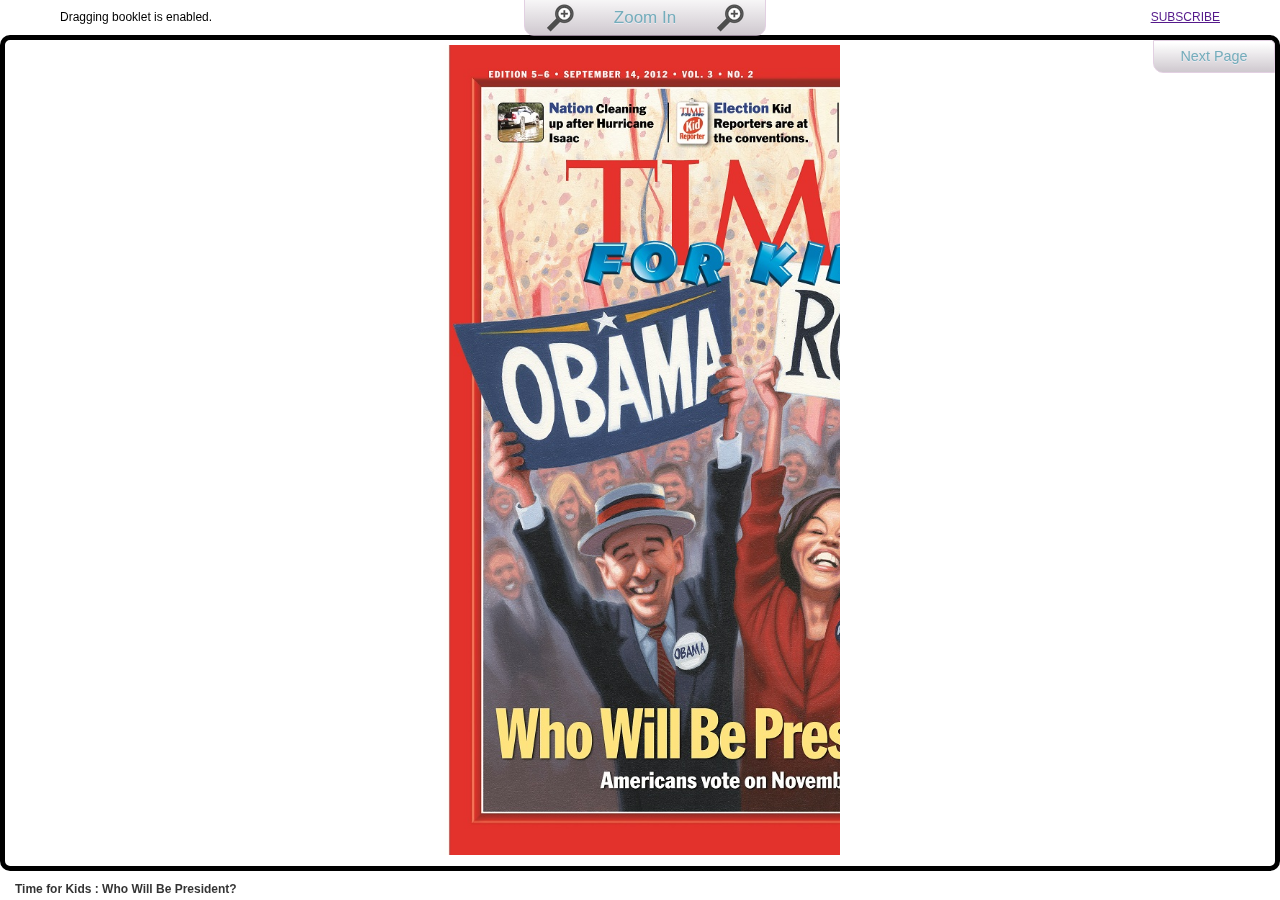
<file: v1/brands/default/issue/index.html>
<!DOCTYPE html>
<html lang="en">
<head>
	<title>Reader</title>
    <meta http-equiv="X-UA-Compatible" content="IE=7,9">
    <meta charset="utf-8" />

    <!--[if lt IE 9]>
    	<script src="../../../js/html5.js"></script>
    	<script type="text/javascript">
	        window.lowIE = true;
	    </script>
	    <link href="../../../css/oldIE.css" type="text/css" rel="stylesheet" />
	<![endif]-->

    <!-- required files for booklet -->
    <script src="../../../js/jquery/jquery-1.9.1.min.js" type="text/javascript"></script>
    <script src="../../../js/jqueryui/jquery-ui-1.10.1.custom.min.js" type="text/javascript"></script>  
    <script src="../../../js/jquery/jquery.easing.1.3.js" type="text/javascript"></script>
    <!--<script src="../../../js/jquery/jquery.transit.min.js" type="text/javascript"></script>-->
    <script src="../../../js/jquery/booklet/jquery.booklet.latest.js" type="text/javascript"></script>
    
    <script type="text/javascript">
    	// File used for viewer config
    	var filename = 'config.json';
    </script>
    
    <!-- This file must be called after setting the filename variable -->
    <script src="../../../js/custom.js" type="text/javascript"></script>
    
    <link href="../../../js/jquery/booklet/jquery.booklet.latest.css" type="text/css" rel="stylesheet" />
    <link href="styles.css" type="text/css" rel="stylesheet" />
    
    <!--[if IE]>
    	<link href="../../../css/ie.css" type="text/css" rel="stylesheet" />
	<![endif]-->
    
</head>
<body>
	<div id="book_container">
		<header></header>
		<section>
			<div id="mybook" class="ui-widget-content"></div>
		</section>
		<footer>
			<h2 id="brand"></h2>
		</footer>
	</div>
	
</body>
</html>
</file>
<file: v1/css/oldIE.css>
#zoomIn, #zoomOut {
    height: 29px !important;
}
</file>
<file: v1/brands/default/issue/styles.css>
* {
    padding: 0;
    margin: 0;
}

body {
    background:#fff;
    font:normal 12px/1.2 arial, verdana, sans-serif;
	margin-left: 0px;
	margin-right: 0px;
	overflow: hidden;
	width: auto;
	height: auto;
	/*min-width: 800px;
	min-height: 564px;*/
}

#book_container {
    position: relative;
    display: block;
    overflow: hidden;
    min-width: auto;
    min-height: auto;
    margin-top: 35px;
    border: 5px solid #000;
    max-height: 50%;
    -moz-border-radius:10px;
    -webkit-border-radius:10px;
    border-radius:10px;
}
      
header {}

/* Tab Controls */
header .b-controls   {
    height: 0px;
}

header .b-tab        {
    background:#000;
    height:auto;
    width:100px;
    padding:10px 0 0;
    text-align:center;
    color:#ccc;
    position: fixed;
    font-size:11px;
    -webkit-transform-style: preserve-3d!important;
    top: 40px!important;
    z-index: 100000000;
}

header .b-tab-prev   {
    left:5px!important;
    -moz-border-top-left-radius:5px;
    -webkit-border-top-left-radius:5px;
    border-top-left-radius:5px;
    -moz-border-bottom-right-radius:10px;
    -webkit-border-bottom-right-radius:10px;
    border-bottom-right-radius:10px;
}

header .b-tab-next   {
    right:5px!important;
    -moz-border-top-right-radius:5px;
    -webkit-border-top-right-radius:5px;
    border-top-right-radius:5px;
    -moz-border-bottom-left-radius:10px;
    -webkit-border-bottom-left-radius:10px;
    border-bottom-left-radius:10px;
}

header .b-tab:hover  {
    background:#aaa;
    color:#000;
}

header .b-tab        {
    background:-webkit-gradient(linear, left top, left bottom, color-stop(0.05, #ffffff), color-stop(1, #bab1ba));
    background:-moz-linear-gradient(top, #ffffff 5%, #bab1ba 100%);
    background:-webkit-linear-gradient(top, #ffffff 5%, #bab1ba 100%);
    background:-o-linear-gradient(top, #ffffff 5%, #bab1ba 100%);
    background:-ms-linear-gradient(top, #ffffff 5%, #bab1ba 100%);
    background:linear-gradient(to bottom, #ffffff 5%, #bab1ba 100%);
    filter:progid:DXImageTransform.Microsoft.gradient(startColorstr='#ffffff', endColorstr='#bab1ba',GradientType=0);
    background-color:#ffffff;
    border:1px solid #d6bcd6;
    display:inline-block;
    color:#3a8a9e;
    font-family:arial;
    font-size:1.2em;
    font-weight:normal;
    padding:7px 10px;
    text-decoration:none;
    opacity: .7;
    
    text-shadow:0px 1px 0px #e1e2ed;
}

header .b-tab-prev   {
    left:0;
}

header .b-tab-next   {
    right:0;
}

header .b-tab:hover  {
    background:-webkit-gradient(linear, left top, left bottom, color-stop(0.05, #bab1ba), color-stop(1, #ffffff));
    background:-moz-linear-gradient(top, #bab1ba 5%, #ffffff 100%);
    background:-webkit-linear-gradient(top, #bab1ba 5%, #ffffff 100%);
    background:-o-linear-gradient(top, #bab1ba 5%, #ffffff 100%);
    background:-ms-linear-gradient(top, #bab1ba 5%, #ffffff 100%);
    background:linear-gradient(to bottom, #bab1ba 5%, #ffffff 100%);
    filter:progid:DXImageTransform.Microsoft.gradient(startColorstr='#bab1ba', endColorstr='#ffffff',GradientType=0);
    background-color:#bab1ba;
    cursor: pointer;
}

header .b-tab:active  {
    position:fixed;
    top:1px;
}

#subscribe {
    position: fixed;
    top: 10px;
    right: 60px;
    z-index: 100000;
}

#drag-text {
    position: fixed;
    top: 10px;
    left: 60px;
    z-index: 100000;
}

#zoom {
    position: fixed!important;
    top: -48px;
    width: 100%;
    text-align: center;
    z-index: 1000000;
}

#zoomIn, #zoomOut {
    position: relative;
    top: 38px;
    width: 220px;
    background:-webkit-gradient(linear, left top, left bottom, color-stop(0.05, #ffffff), color-stop(1, #bab1ba));
    background:-moz-linear-gradient(top, #ffffff 5%, #bab1ba 100%);
    background:-webkit-linear-gradient(top, #ffffff 5%, #bab1ba 100%);
    background:-o-linear-gradient(top, #ffffff 5%, #bab1ba 100%);
    background:-ms-linear-gradient(top, #ffffff 5%, #bab1ba 100%);
    background:linear-gradient(to bottom, #ffffff 5%, #bab1ba 100%);
    filter:progid:DXImageTransform.Microsoft.gradient(startColorstr='#ffffff', endColorstr='#bab1ba',GradientType=0);
    background-color:#ffffff;
    border:1px solid #d6bcd6;
    display: inline-block;
    color:#3a8a9e;
    font-family:arial;
    font-size:17px;
    font-weight:normal;
    padding:7px 10px;
    text-decoration:none;
    opacity: .7;
    z-index: 10000000;
    text-shadow:0px 1px 0px #e1e2ed;
    -moz-border-bottom-left-radius:10px;
    -webkit-border-bottom-left-radius:10px;
    border-bottom-left-radius:10px;
    -moz-border-bottom-right-radius:10px;
    -webkit-border-bottom-right-radius:10px;
    border-bottom-right-radius:10px;
}

#zoom .text {
    position: relative;
    top: 10px;
}

.zoom-in, .zoom-out {
    position: relative;
    top: 5px;
    width:30px;
    height:30px;
    margin-left: 25px;
    margin-right: 10px;
    padding: 0;
    border: 0px;
}

.zoom-in {
    background:url(../../../images/zoomicons.png) 30px 0;
}

.zoom-in.left, .zoom-out.left {
    margin-left: 10px;
    margin-right: 25px;
}

.zoom-in.right, .zoom-out.right {
    margin-left: 25px;
    margin-right: 10px;
}

.zoom-out {
    background:url(../../../images/zoomicons.png) 0 0;
}

#zoomIn:hover, #zoomOut:hover {
    background:-webkit-gradient(linear, left top, left bottom, color-stop(0.05, #bab1ba), color-stop(1, #ffffff));
    background:-moz-linear-gradient(top, #bab1ba 5%, #ffffff 100%);
    background:-webkit-linear-gradient(top, #bab1ba 5%, #ffffff 100%);
    background:-o-linear-gradient(top, #bab1ba 5%, #ffffff 100%);
    background:-ms-linear-gradient(top, #bab1ba 5%, #ffffff 100%);
    background:linear-gradient(to bottom, #bab1ba 5%, #ffffff 100%);
    filter:progid:DXImageTransform.Microsoft.gradient(startColorstr='#bab1ba', endColorstr='#ffffff',GradientType=0);
    background-color:#bab1ba;
    cursor: pointer;
}

section {
    overflow: auto;
    -moz-border-radius:5px;
    -webkit-border-radius:5px;
    border-radius:5px;
}

#mybook {
    -webkit-transform-style: preserve-3d;
    margin-top: 35px;
}

footer {
    position: fixed;
    bottom: 6px;
    width: 100%;
    z-index: 1000000;
}

#brand {
    position: absolute;
    left: 0px;
    top: -12px;
    background-color: white;
    opacity: .8;
    font-size: 1em;
    padding-left: 10px;
    padding-right: 10px;
    text-align: center;
    -moz-border-bottom-left-radius:5px;
    -webkit-border-bottom-left-radius:5px;
    border-bottom-left-radius:5px;
}

@media only screen and (orientation : portrait) {
        #mybook { margin-top: 5px !important; }
        #book_container  {
            margin-top: 35px !important;
            margin-bottom: 0px !important;
        }
}

@media only screen and (orientation : landscape) {
        #mybook { margin-top: 5px !important; }
        #book_container  {
            margin-top: 35px !important;
            margin-bottom: 0px !important;
        }
}
</file>
<file: v1/css/ie.css>
img {
    width: auto;
    height: 100%;
}
</file>
